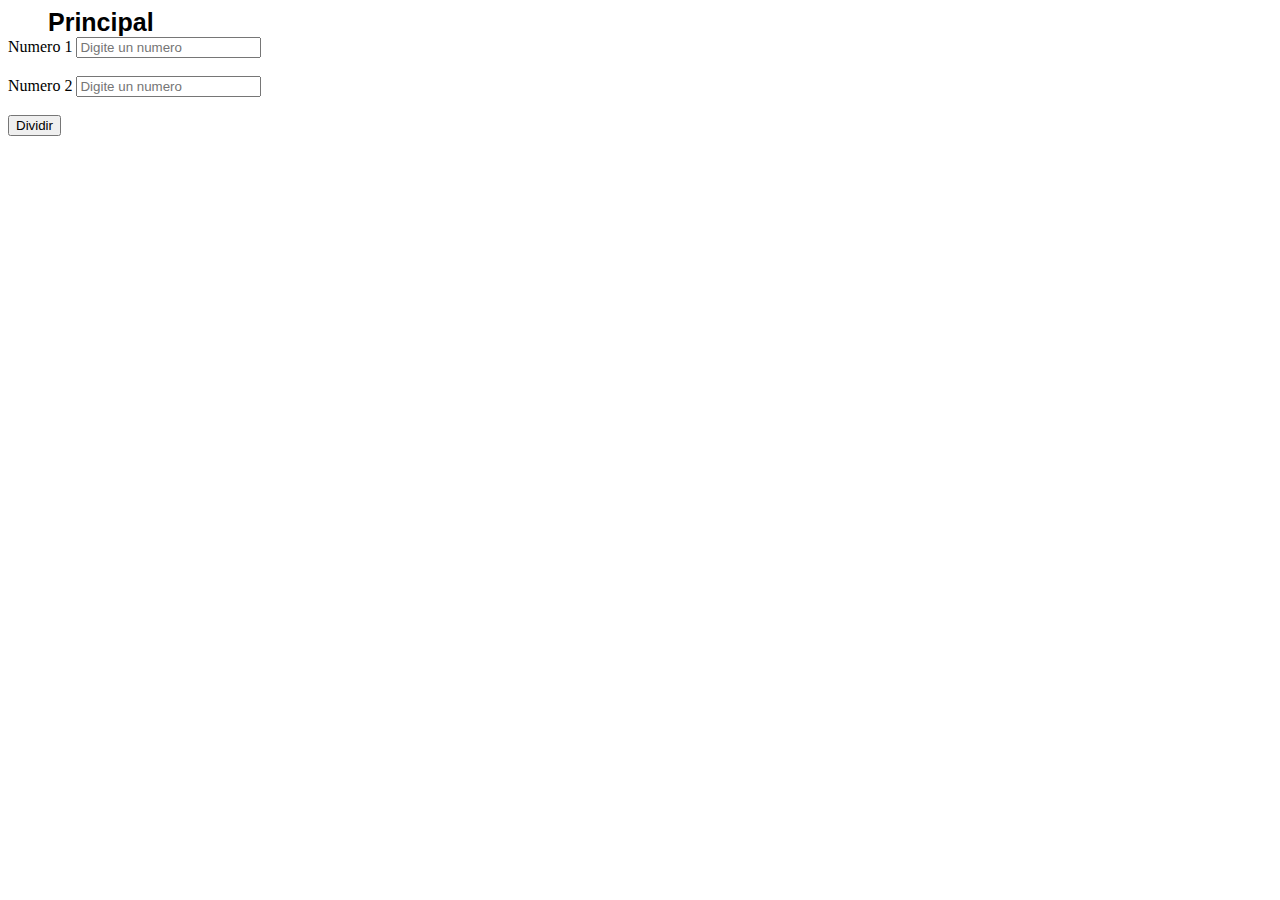
<file: Calculadora/Vistas/division.html>
<!DOCTYPE html>
<html lang="en">
<head>
    <meta charset="UTF-8">
    <meta http-equiv="X-UA-Compatible" content="IE=edge">
    <meta name="viewport" content="width=device-width, initial-scale=1.0">
    <link rel="stylesheet" href="../estilo/estilo.css">
    <title>Division</title>
</head>
<body>
    <ul>
        <li><a href="../index.html">Principal</a></li>
    </ul>
    <form method="POST" action="../Consultas/Division.php">
        <label>Numero 1</label>
        <input type="number" name = "numero1" required placeholder="Digite un numero"><br>
        <br>
        <label>Numero 2</label>
        <input type="number" name = "numero2" required placeholder="Digite un numero"><br>
        <br>
        <input type="submit" value="Dividir">
    </form>
</body>
</html>
</file>
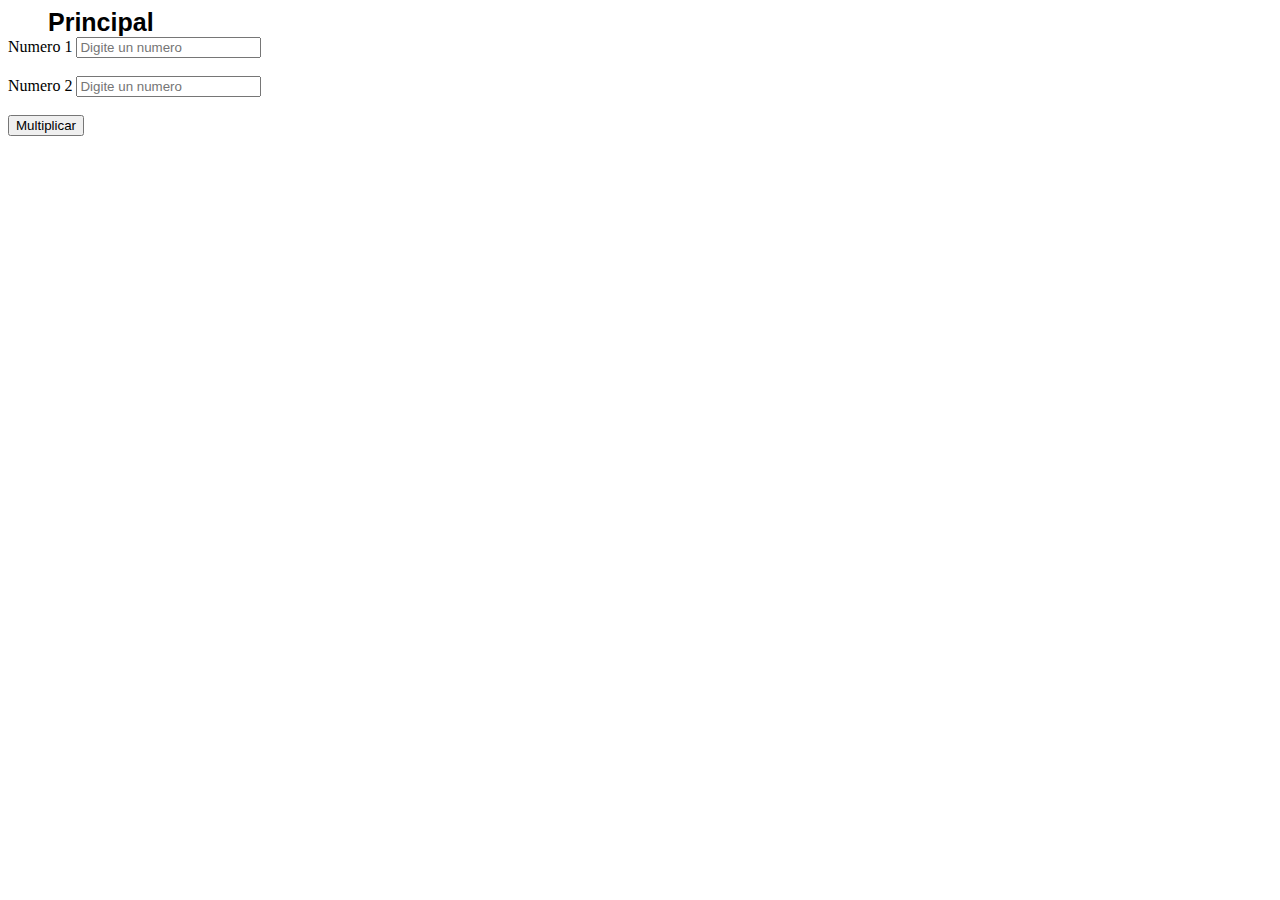
<file: Calculadora/Vistas/multiplicacion.html>
<!DOCTYPE html>
<html lang="en">
<head>
    <meta charset="UTF-8">
    <meta http-equiv="X-UA-Compatible" content="IE=edge">
    <meta name="viewport" content="width=device-width, initial-scale=1.0">
    <link rel="stylesheet" href="../estilo/estilo.css">
    <title>Multiplicacion</title>
</head>
<body>
    <ul>
        <li><a href="../index.html">Principal</a></li>
    </ul>
    <form method="POST" action="../Consultas/Multiplicacion.php">
        <label>Numero 1</label>
        <input type="number" name = "numero1" required placeholder="Digite un numero"><br>
        <br>
        <label>Numero 2</label>
        <input type="number" name = "numero2" required placeholder="Digite un numero"><br>
        <br>
        <input type="submit" value="Multiplicar">
    </form>
</body>
</html>
</file>
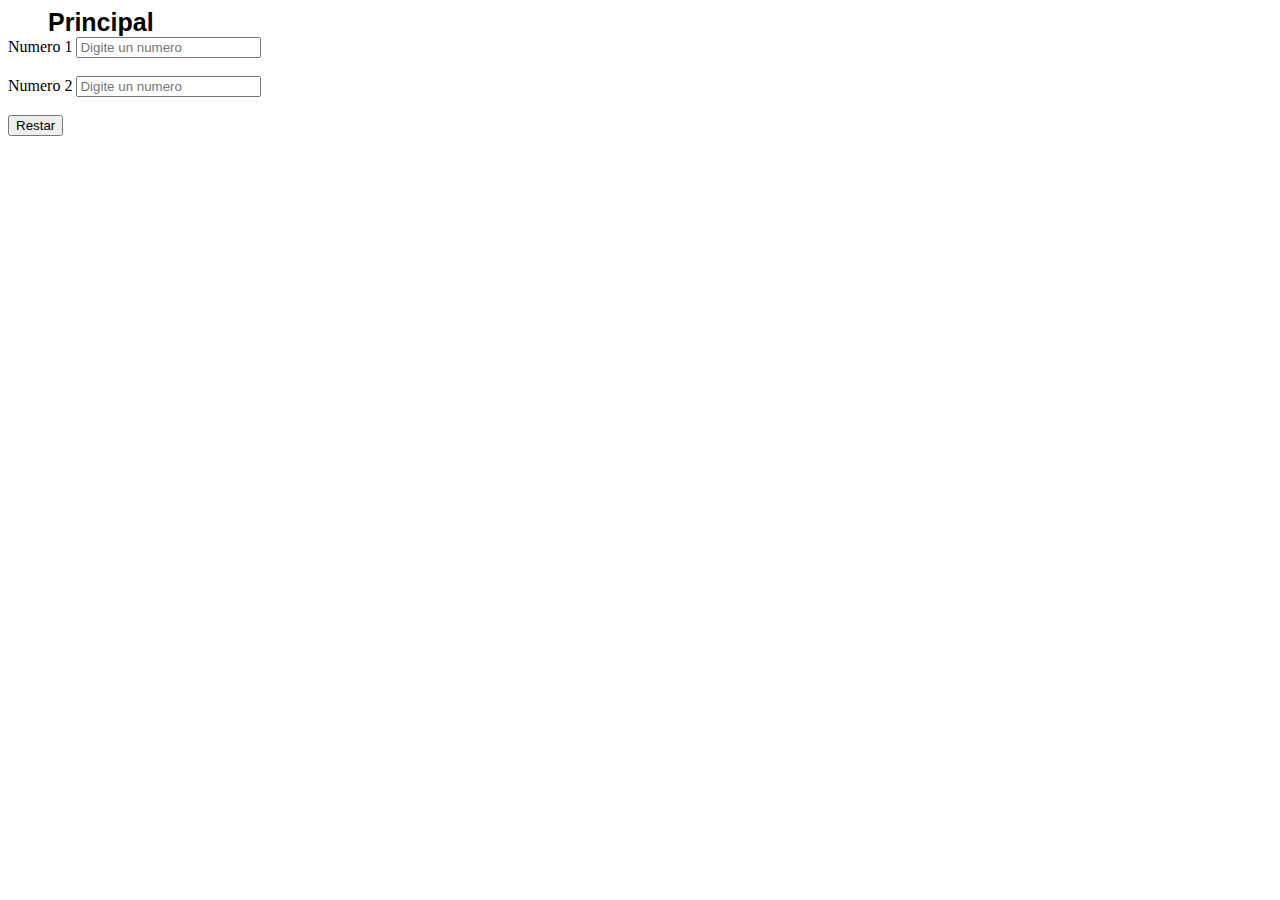
<file: Calculadora/Vistas/resta.html>
<!DOCTYPE html>
<html lang="en">
<head>
    <meta charset="UTF-8">
    <meta http-equiv="X-UA-Compatible" content="IE=edge">
    <meta name="viewport" content="width=device-width, initial-scale=1.0">
    <link rel="stylesheet" href="../estilo/estilo.css">
    <title>Restar</title>
</head>
<body>
    <ul>
        <li><a href="../index.html">Principal</a></li>
    </ul>
    <form method="POST" action="../Consultas/Resta.php">
        <label>Numero 1</label>
        <input type="number" name = "numero1" required placeholder="Digite un numero"><br>
        <br>
        <label>Numero 2</label>
        <input type="number" name = "numero2" required placeholder="Digite un numero"><br>
        <br>
        <input type="submit" value="Restar">
    </form>
</body>
</html>
</file>
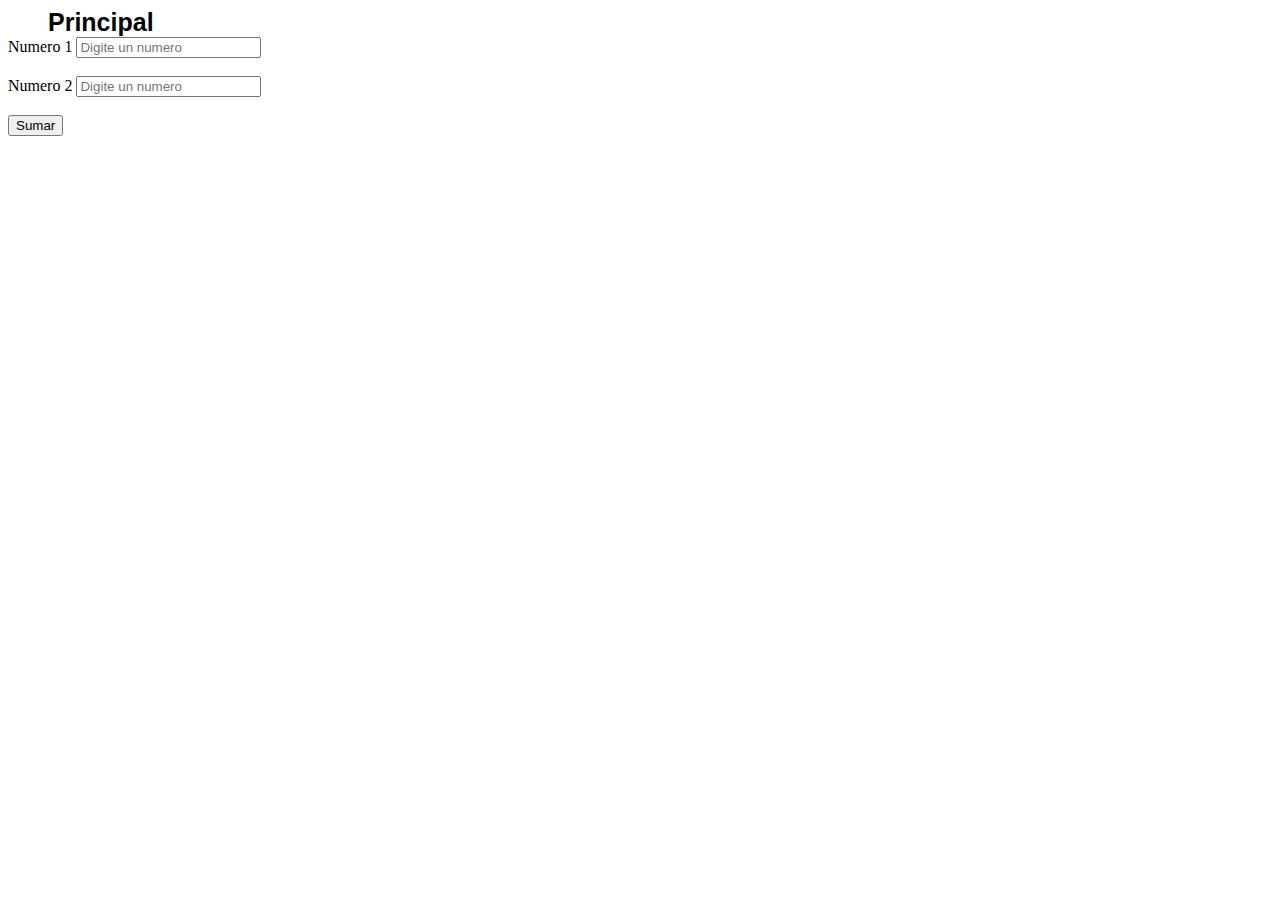
<file: Calculadora/Vistas/suma.html>
<!DOCTYPE html>
<html lang="en">
<head>
    <meta charset="UTF-8">
    <meta http-equiv="X-UA-Compatible" content="IE=edge">
    <meta name="viewport" content="width=device-width, initial-scale=1.0">
    <link rel="stylesheet" href="../estilo/estilo.css">
    <title>Suma</title>
</head>
<body>
    <ul>
        <li><a href="../index.html">Principal</a></li>
    </ul>
    <form method="POST" action="../Consultas/Suma.php">
        <label>Numero 1</label>
        <input type="number" name = "numero1" required placeholder="Digite un numero"><br>
        <br>
        <label>Numero 2</label>
        <input type="number" name = "numero2" required placeholder="Digite un numero"><br>
        <br>
        <input type="submit" value="Sumar">
    </form>
</body>
</html>
</file>
<file: Calculadora/estilo/estilo.css>
a{
    text-decoration: none;
    color:black;
    font-weight: bold;
    font-family: 'Franklin Gothic Medium', 'Arial Narrow', Arial, sans-serif;
    font-size: 25px;
}
a:hover{
    color:chocolate
}
ul,li{
    list-style: none;
    display: inline;

}
</file>
